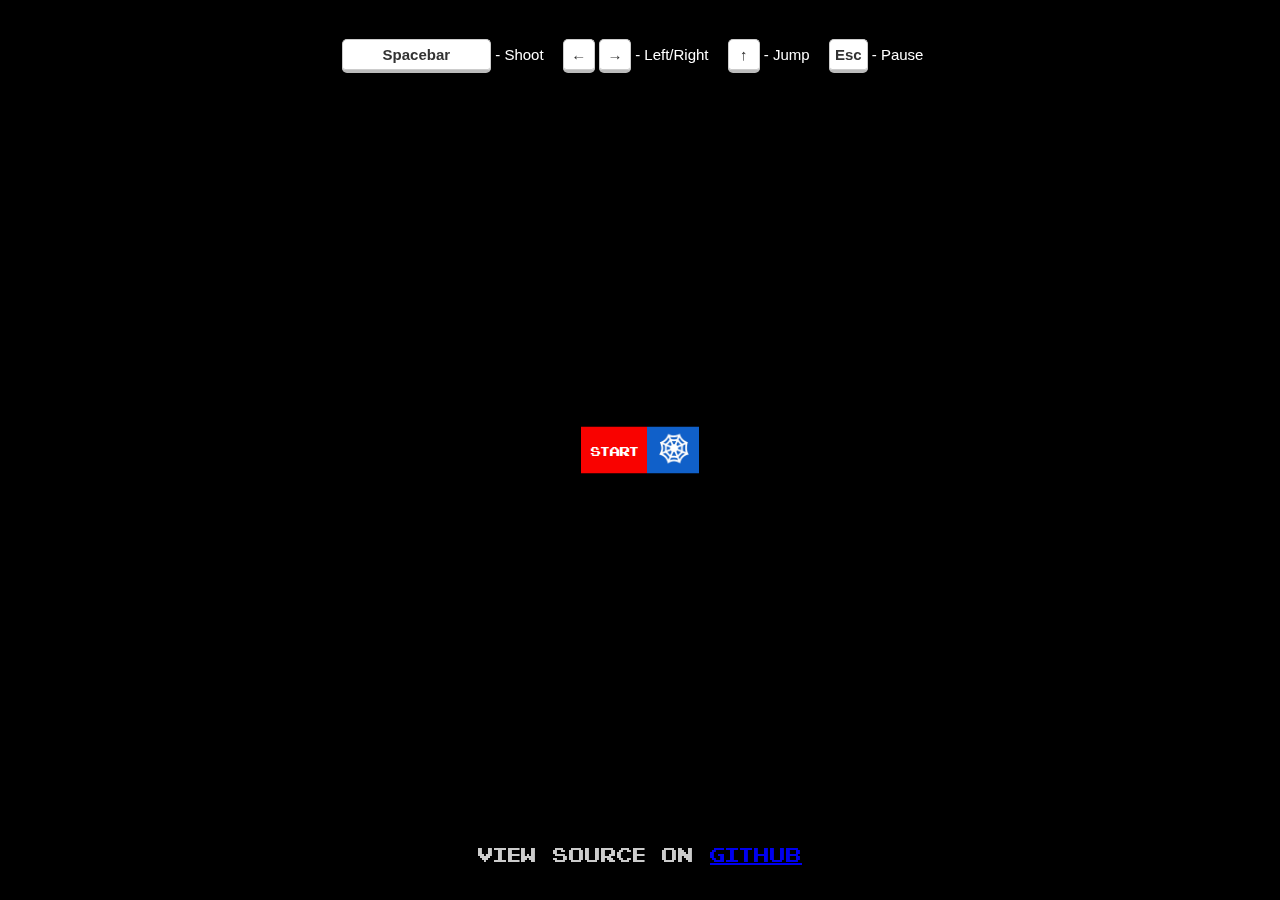
<file: Spiderman/index.html>
<!DOCTYPE html>
<html lang="en">
<head>
	<meta charset="UTF-8">
	<meta name="viewport" content="width=device-width, initial-scale=1, viewport-fit=cover">
	<title>Spiderman Game</title>
	<link rel="shortcut icon" href="images/standing.png" />
</head>
<style type="text/css">
	html,
	body {
		height: 100%;
		width: 100%;
		margin: 0;
		font-size: 0;
		background: #000;
		touch-action: none;
		overflow: hidden;
	}

	.canvas-wrapper {
		position: fixed;
		left: 0;
		top: 0;
		right: 0;
		bottom: 0;
		display: flex;
		flex-direction: column;
		align-items: center;
		justify-content: center;
		gap: 12px;
		padding: 12px;
		box-sizing: border-box;
	}

	#canvas {
		width: 100vw;
		max-width: 100vw;
		height: auto;
		max-height: 100vh;
		aspect-ratio: 711 / 400;
		display: block;
	}

	.key {
	    height: 30px;
	    min-width: 20px;
	    line-height: 30px;
	    text-align: center;
	    border: 1px solid #ccc;
	    border-bottom: 3px solid #bbb;
	    background: white;
	    display: inline-block;
	    padding: 0 5px;
	    border-radius: 5px;
	    box-shadow: inset 0 -1px 0 #ccc;
	    color: #333;
	    font-weight: bold;
	}

	.key.spacebar {
		padding: 0 40px;
	}

	.keyboard {
		margin: 5px 0;
		font-size: 15px;
	    font-family: Helvetica;
	    color: white;
	}

	.action {
		margin-right: 15px;
	}

	.link {
		width: 100%;
		text-align: center;
		font-size: 20px;
		color: #ccc;
		font-family: SpidermanGamePixelFont, Helvetica, Arial;
		margin-top: 20px;
	}

	#start-wrapper {
		display: none;
	}

	.mobile-controls {
		position: fixed;
		left: 0;
		right: 0;
		bottom: 0;
		padding: 12px;
		display: none;
		gap: 12px;
		z-index: 9999;
		box-sizing: border-box;
		user-select: none;
		-webkit-user-select: none;
		-webkit-touch-callout: none;
		pointer-events: none;
	}

	.mobile-controls .group {
		display: flex;
		gap: 12px;
		align-items: center;
		pointer-events: auto;
	}

	.mobile-controls .btn {
		width: 64px;
		height: 64px;
		border-radius: 16px;
		border: 1px solid rgba(255, 255, 255, 0.25);
		background: rgba(0, 0, 0, 0.55);
		color: #fff;
		font-size: 22px;
		font-family: Helvetica, Arial, sans-serif;
		display: flex;
		align-items: center;
		justify-content: center;
		backdrop-filter: blur(6px);
		-webkit-backdrop-filter: blur(6px);
		touch-action: none;
	}

	.mobile-controls .btn.wide {
		width: 110px;
	}

	.mobile-controls .btn:active {
		transform: scale(0.98);
		background: rgba(255, 255, 255, 0.12);
	}

	.mobile-controls .row {
		display: flex;
		justify-content: space-between;
		gap: 12px;
	}

	@media (hover: none) and (pointer: coarse) {
		.mobile-controls {
			display: flex;
		}
	}
</style>
<body>
	<div class="canvas-wrapper">
		<div class="keyboard">
			<div class="key spacebar">Spacebar</div>
			<span class="action">- Shoot</span>

			<div class="key">←</div>
			<div class="key">→</div>
			<span class="action">- Left/Right</span>

			<div class="key">↑</div>
			<span class="action">- Jump</span>

			<div class="key">Esc</div>
			<span class="action">- Pause</span>
		</div>
		<div id="start-wrapper">
			<button id="start-button">
				<span>Start</span>
				<span>
					<img src="images/web.png" />
				</span>
			</button>
		</div>
		<canvas id="canvas" height="400" width="711"></canvas>
		<div class="link">
			View Source on 
			<a href="https://github.com/DillanINF/patex" target="_blank">Github</a>
		</div>
	</div>
	<div class="mobile-controls" id="mobile-controls" aria-hidden="true">
		<div class="row">
			<div class="group">
				<button class="btn" id="btn-left" type="button" aria-label="Left">←</button>
				<button class="btn" id="btn-right" type="button" aria-label="Right">→</button>
			</div>
			<div class="group">
				<button class="btn" id="btn-jump" type="button" aria-label="Jump">↑</button>
				<button class="btn wide" id="btn-shoot" type="button" aria-label="Shoot">Shoot</button>
			</div>
		</div>
	</div>
</body>
<script type="text/javascript" src="spiderman-game.js"></script>
<script type="text/javascript">

var startButton = document.getElementById("start-button");
var game = new SpidermanGame({
	canvas: "#canvas"
});

// Playing audio files requires user interaction to occur first.
// So we have a start button.
startButton.addEventListener("click", function(e) {
	game.load().then(function() {
		setupMobileControls(game);
	});
	startButton.parentElement.style.display = "none";
});

function setupMobileControls(gameInstance) {
	var controls = document.getElementById("mobile-controls");
	if (!controls) return;

	controls.setAttribute("aria-hidden", "false");

	function bindHold(buttonId, keyCode) {
		var btn = document.getElementById(buttonId);
		if (!btn) return;

		function down(ev) {
			if (ev && ev.preventDefault) ev.preventDefault();
			if (!gameInstance || !gameInstance.spiderman) return;
			gameInstance.spiderman.keydown(keyCode);
		}

		function up(ev) {
			if (ev && ev.preventDefault) ev.preventDefault();
			if (!gameInstance || !gameInstance.spiderman) return;
			gameInstance.spiderman.keyup(keyCode);
		}

		btn.addEventListener("touchstart", down, { passive: false });
		btn.addEventListener("touchend", up, { passive: false });
		btn.addEventListener("touchcancel", up, { passive: false });
		btn.addEventListener("mousedown", down);
		btn.addEventListener("mouseup", up);
		btn.addEventListener("mouseleave", up);
	}

	bindHold("btn-left", 37);
	bindHold("btn-right", 39);
	bindHold("btn-jump", 38);
	bindHold("btn-shoot", 32);
}

</script>
</html>
</file>
